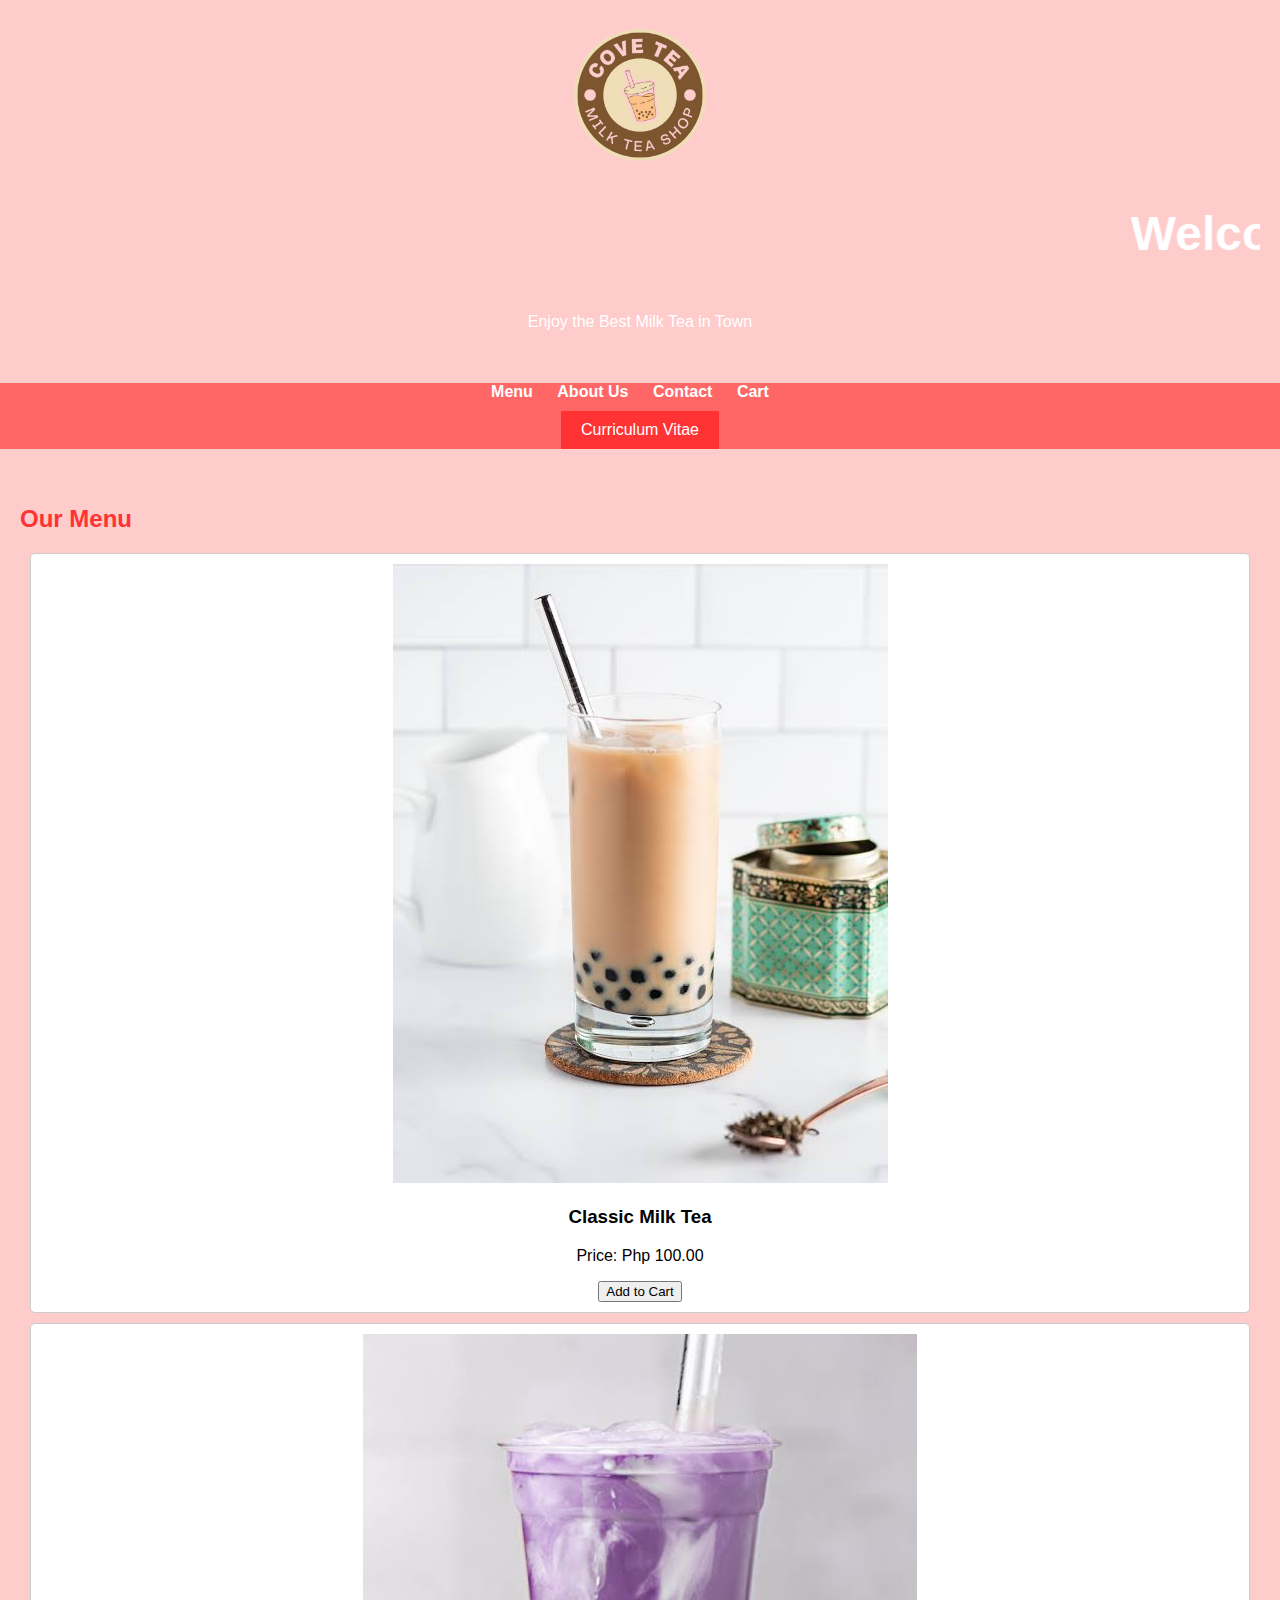
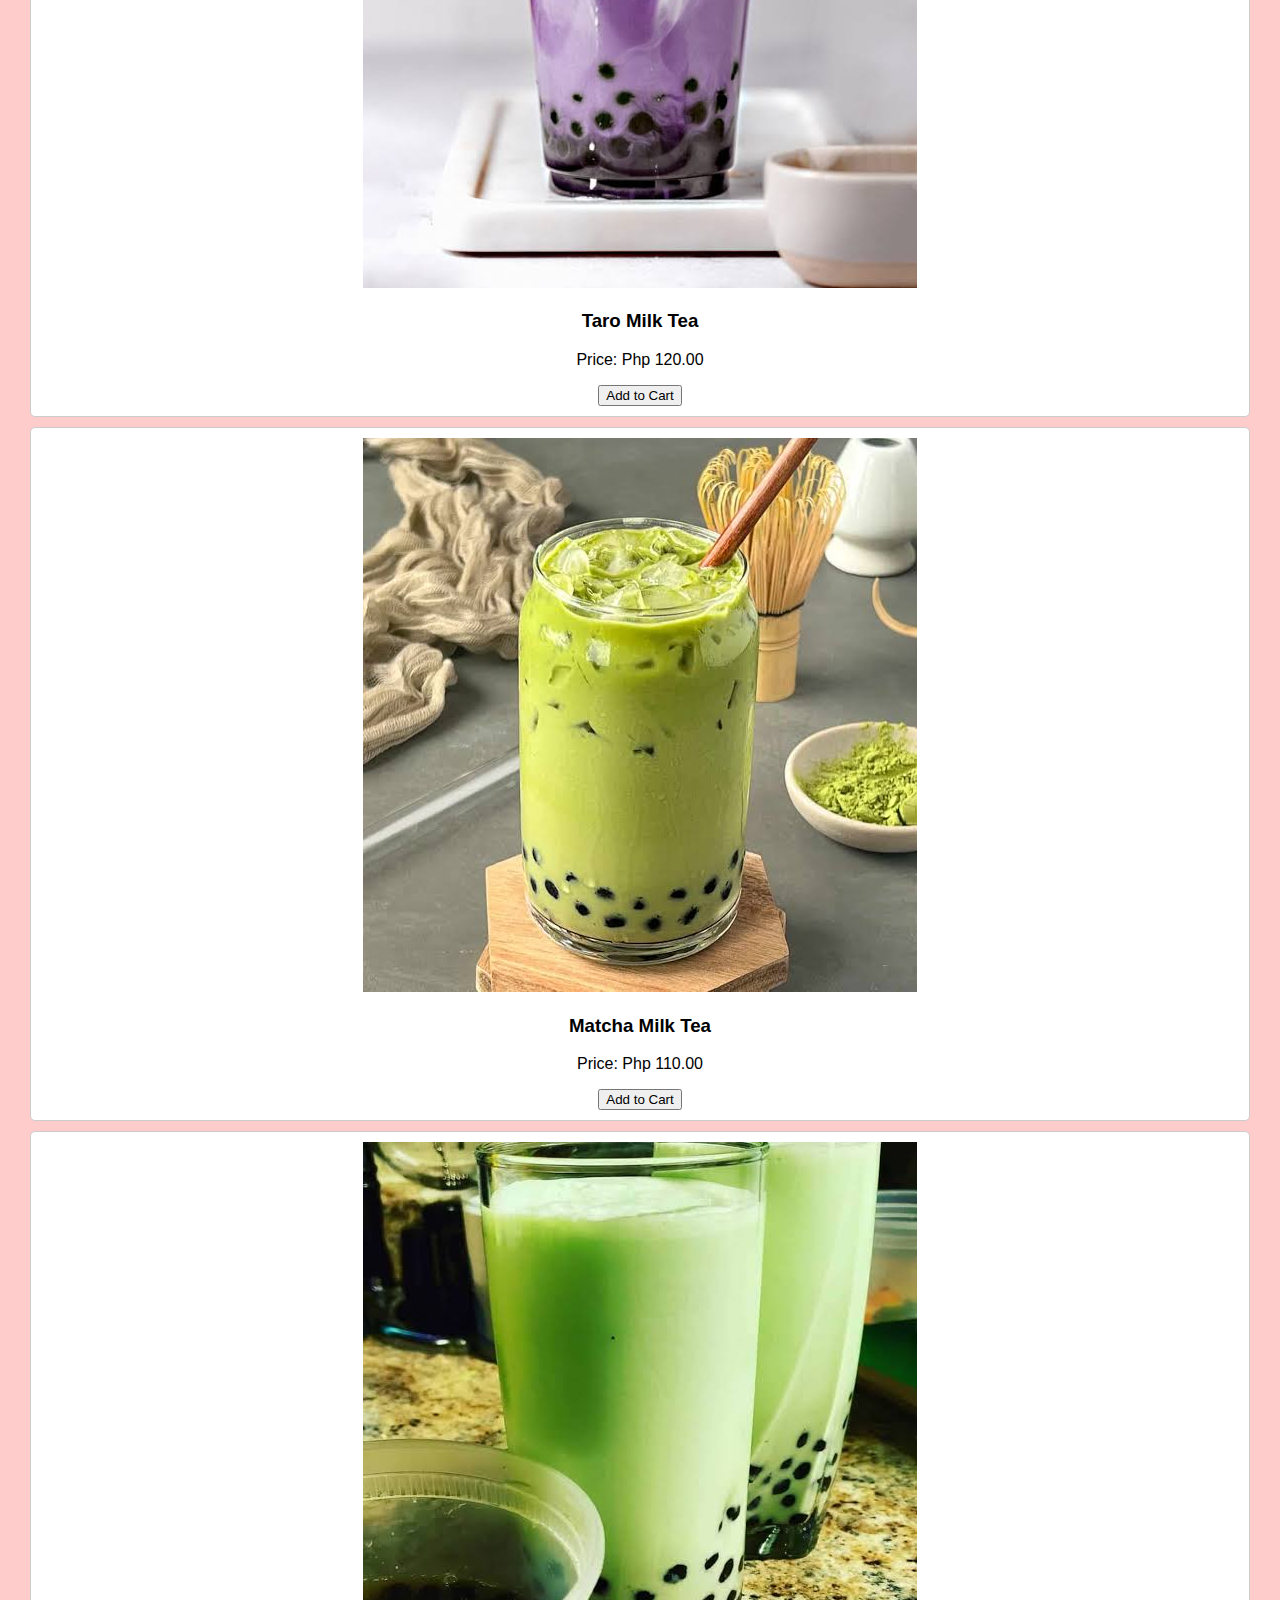
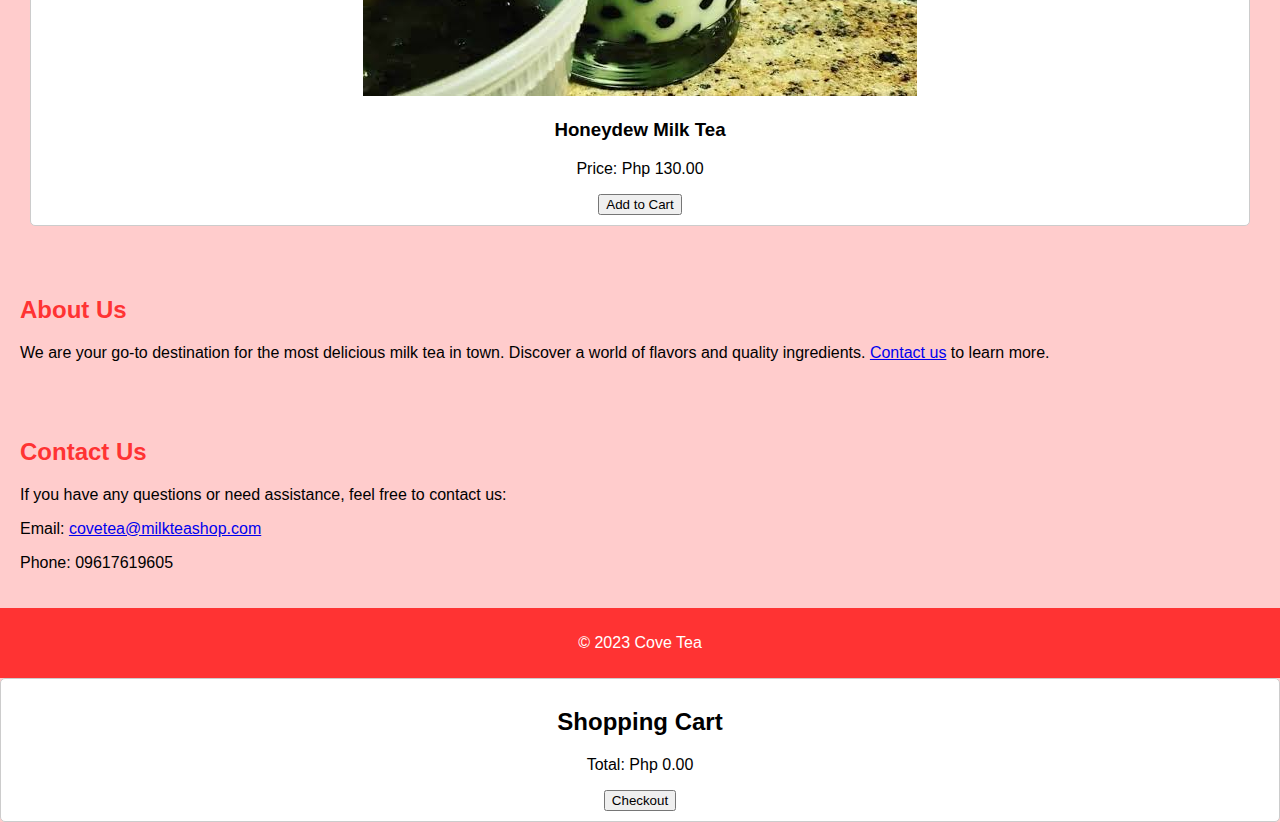
<file: index.html>
<!DOCTYPE html>
<html lang="en">
<head>
    <meta charset="UTF-8">
    <meta name="viewport" content="width=device-width, initial-scale=1.0">
    <link rel="stylesheet" type="text/css" href="style.css">
    <title>Cove Tea</title>
</head>
<body>
    <header>
        <img class="smaller-logo animated" src="logo1.png" alt="Your Milk Tea Shop Logo">
        <marquee behavior="scroll" direction="left" scrollamount="15">
            <h1>Welcome to Cove Tea</h1>
        </marquee>
        <p>Enjoy the Best Milk Tea in Town</p>
    </header>

    <nav>
        <ul>
            <li><a href="#products">Menu</a></li>
            <li><a href="#about">About Us</a></li>
            <li><a href="#contact">Contact</a></li>
            <li><a href="#cart">Cart</a></li>
            <button id="cvButton" onclick="navigateToCV()">Curriculum Vitae</button>
        </ul>
    </nav>

    <section id="products">
        <h2>Our Menu</h2>
        <div class="product">
            <img src="classic.jpeg" alt="Classic Milk Tea">
            <h3>Classic Milk Tea</h3>
            <p>Price: Php 100.00</p>
            <button onclick="addToCart('Classic Milk Tea', 100.00)">Add to Cart</button>
        </div>

        <div class="product">
            <img src="taro.jpeg" alt="Taro Milk Tea">
            <h3>Taro Milk Tea</h3>
            <p>Price: Php 120.00</p>
            <button onclick="addToCart('Taro Milk Tea', 120.00)">Add to Cart</button>
        </div>

        <div class="product">
            <img src="matcha.jpeg" alt="Matcha Milk Tea">
            <h3>Matcha Milk Tea</h3>
            <p>Price: Php 110.00</p>
            <button onclick="addToCart('Matcha Milk Tea', 110.00)">Add to Cart</button>
        </div>

        <div class="product">
            <img src="honeydew.jpeg" alt="Honeydew Milk Tea">
            <h3>Honeydew Milk Tea</h3>
            <p>Price: Php 130.00</p>
            <button onclick="addToCart('Honeydew Milk Tea', 130.00)">Add to Cart</button>
        </div>
    </section>

    <section id="about">
        <h2>About Us</h2>
        <p>We are your go-to destination for the most delicious milk tea in town. Discover a world of flavors and quality ingredients. <a href="#contact">Contact us</a> to learn more.</p>
    </section>

    <section id="contact">
        <h2>Contact Us</h2>
        <p>If you have any questions or need assistance, feel free to contact us:</p>
        <p>Email: <a href="mailto:covetea@milkteashop.com">covetea@milkteashop.com</a></p>
        <p>Phone: 09617619605</p>
    </section>

    <footer>
        <p>&copy; 2023 Cove Tea </p>
    </footer>

    <!-- Shopping Cart -->
    <div id="cart">
        <h2>Shopping Cart</h2>
        <ul id="cart-items">
        </ul>
        <p>Total: Php <span id="cart-total">0.00</span></p>
        <button onclick="checkout()">Checkout</button>
    </div>
    <script src="script.js"></script>
</body>
</html>
</file>
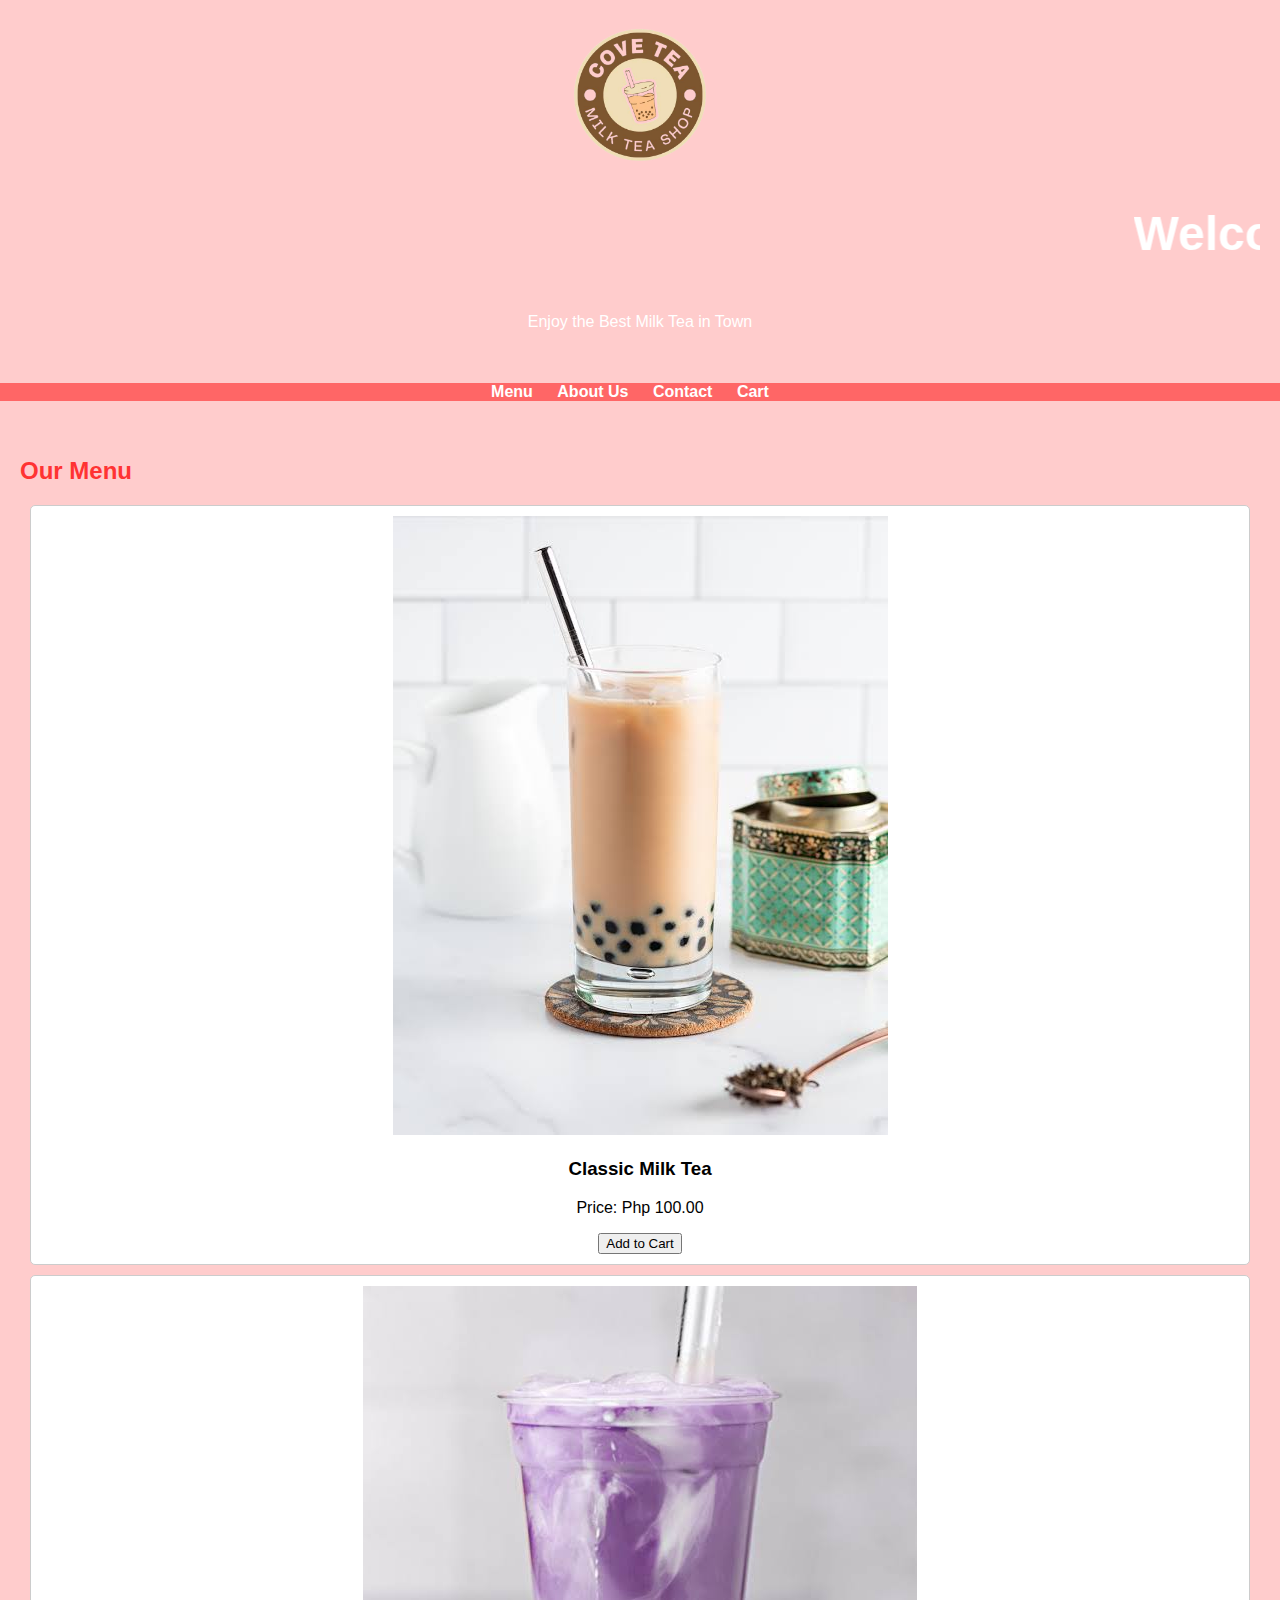
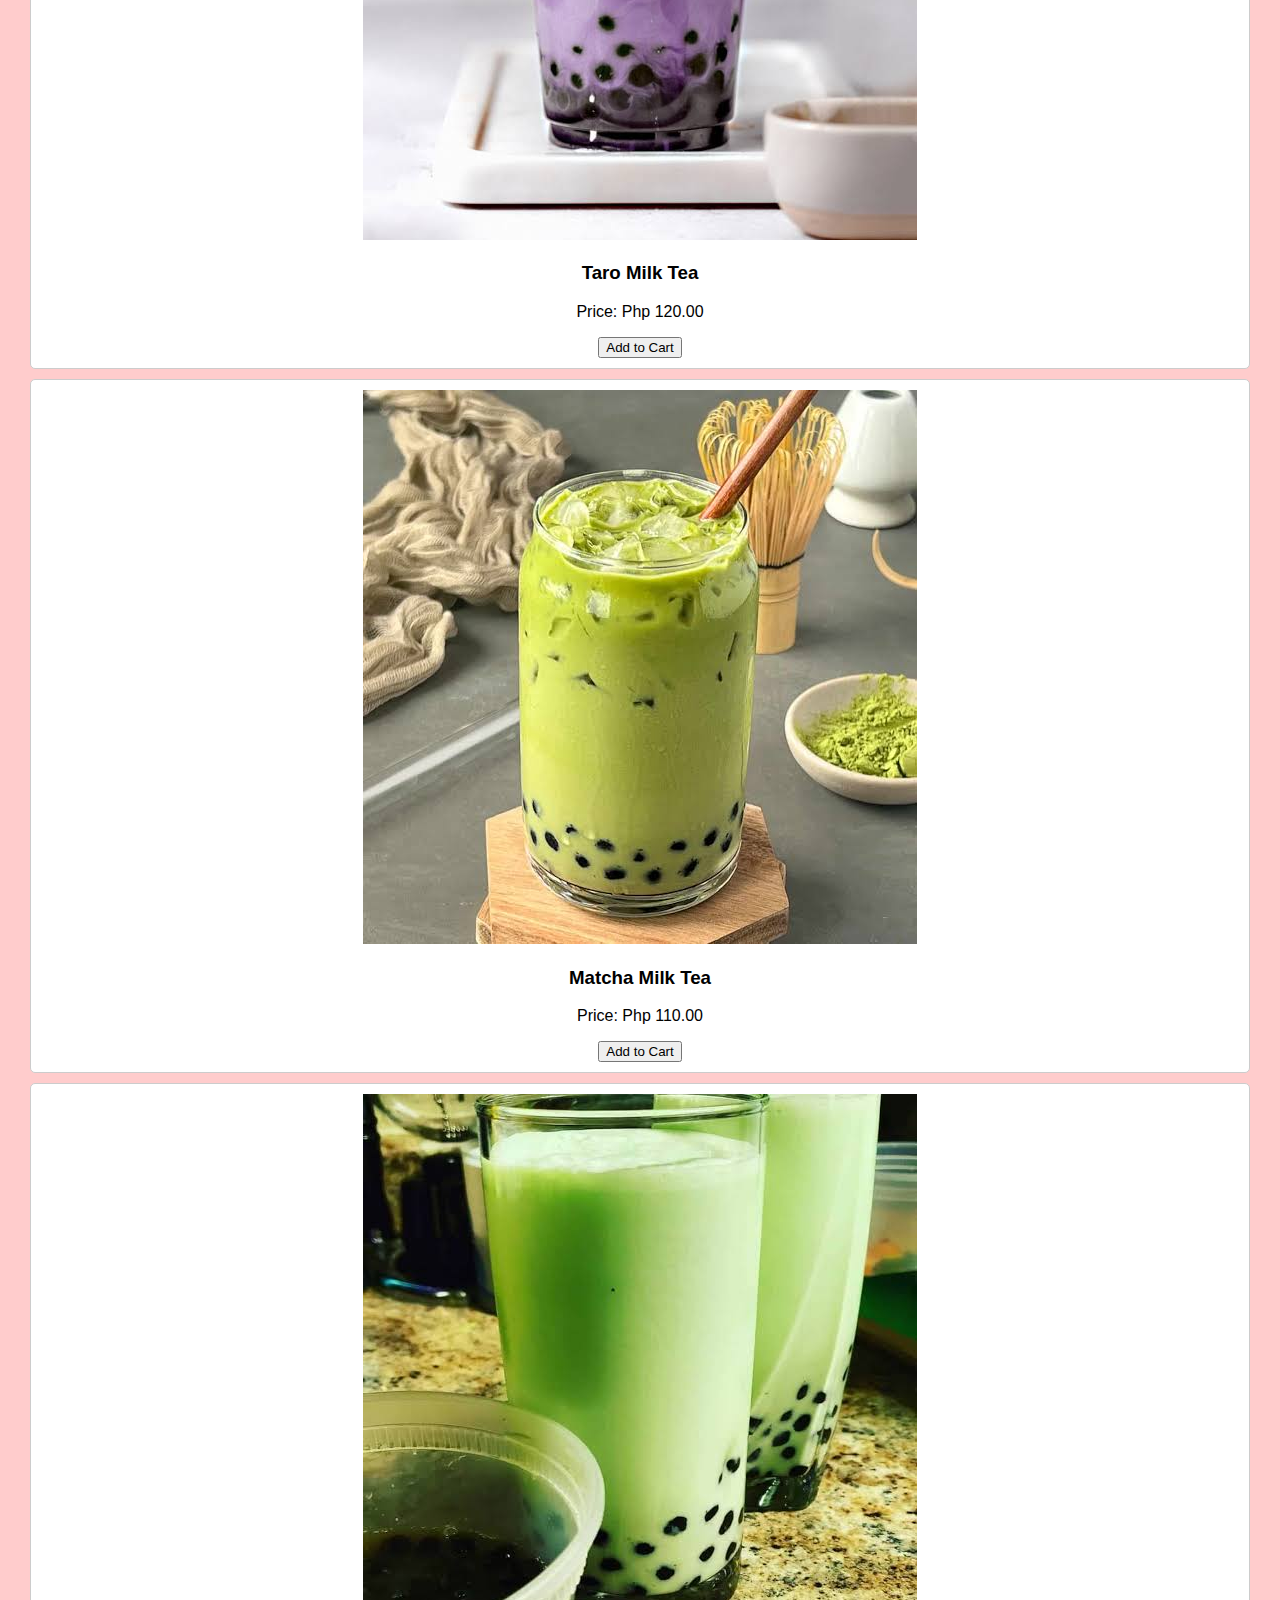
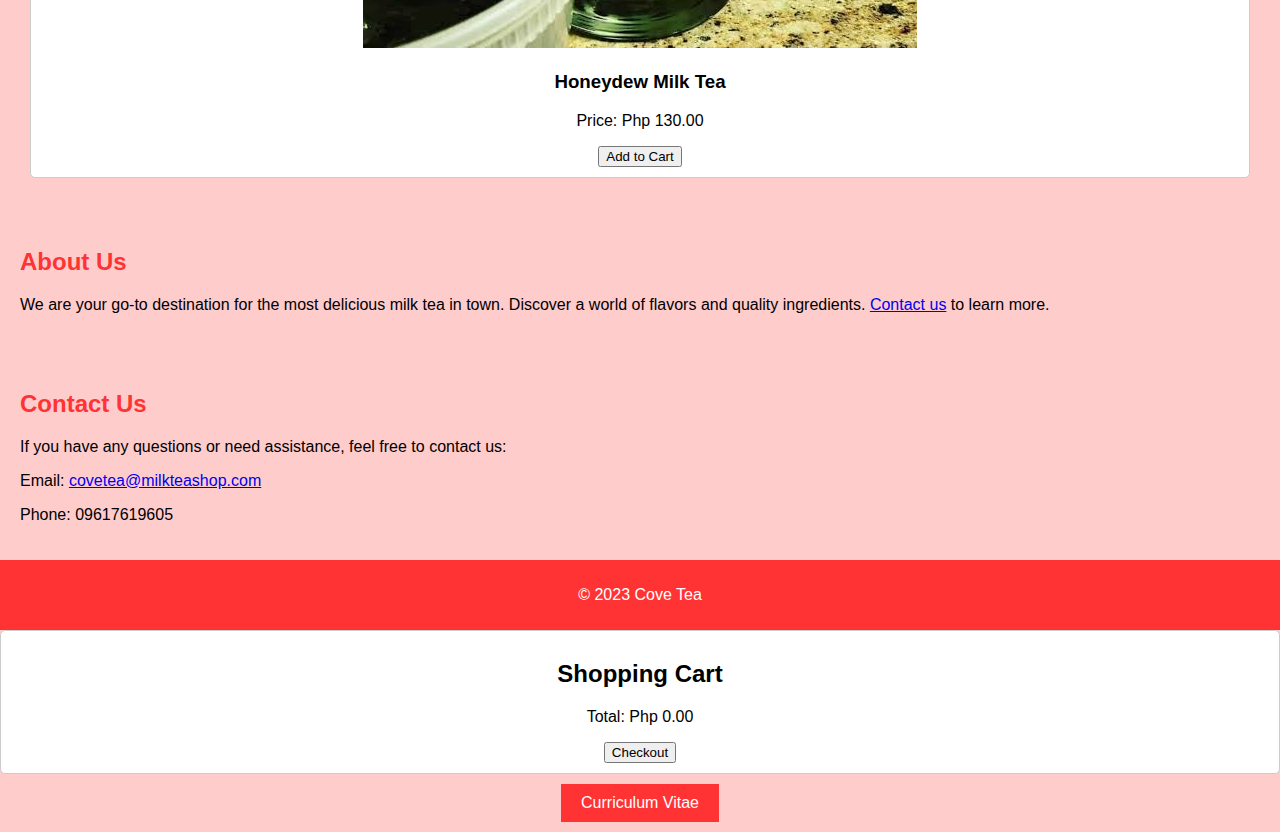
<file: web.html>
<!DOCTYPE html>
<html lang="en">
<head>
    <meta charset="UTF-8">
    <meta name="viewport" content="width=device-width, initial-scale=1.0">
    <link rel="stylesheet" type="text/css" href="style.css">
    <title>Cove Tea</title>
</head>
<body>
    <header>
        <img class="smaller-logo animated" src="logo1.png" alt="Your Milk Tea Shop Logo">
        <marquee behavior="scroll" direction="left" scrollamount="15">
            <h1>Welcome to Cove Tea</h1>
        </marquee>
        <p>Enjoy the Best Milk Tea in Town</p>
    </header>

    <nav>
        <ul>
            <li><a href="#products">Menu</a></li>
            <li><a href="#about">About Us</a></li>
            <li><a href="#contact">Contact</a></li>
            <li><a href="#cart">Cart</a></li>
        </ul>
    </nav>

    <section id="products">
        <h2>Our Menu</h2>
        <div class="product">
            <img src="classic.jpeg" alt="Classic Milk Tea">
            <h3>Classic Milk Tea</h3>
            <p>Price: Php 100.00</p>
            <button onclick="addToCart('Classic Milk Tea', 100.00)">Add to Cart</button>
        </div>

        <div class="product">
            <img src="taro.jpeg" alt="Taro Milk Tea">
            <h3>Taro Milk Tea</h3>
            <p>Price: Php 120.00</p>
            <button onclick="addToCart('Taro Milk Tea', 120.00)">Add to Cart</button>
        </div>

        <div class="product">
            <img src="matcha.jpeg" alt="Matcha Milk Tea">
            <h3>Matcha Milk Tea</h3>
            <p>Price: Php 110.00</p>
            <button onclick="addToCart('Matcha Milk Tea', 110.00)">Add to Cart</button>
        </div>

        <div class="product">
            <img src="honeydew.jpeg" alt="Honeydew Milk Tea">
            <h3>Honeydew Milk Tea</h3>
            <p>Price: Php 130.00</p>
            <button onclick="addToCart('Honeydew Milk Tea', 130.00)">Add to Cart</button>
        </div>
    </section>

    <section id="about">
        <h2>About Us</h2>
        <p>We are your go-to destination for the most delicious milk tea in town. Discover a world of flavors and quality ingredients. <a href="#contact">Contact us</a> to learn more.</p>
    </section>

    <section id="contact">
        <h2>Contact Us</h2>
        <p>If you have any questions or need assistance, feel free to contact us:</p>
        <p>Email: <a href="mailto:covetea@milkteashop.com">covetea@milkteashop.com</a></p>
        <p>Phone: 09617619605</p>
    </section>

    <footer>
        <p>&copy; 2023 Cove Tea </p>
    </footer>

    <!-- Shopping Cart -->
    <div id="cart">
        <h2>Shopping Cart</h2>
        <ul id="cart-items">
        </ul>
        <p>Total: Php <span id="cart-total">0.00</span></p>
        <button onclick="checkout()">Checkout</button>
    </div>

    <!-- Button for Curriculum Vitae -->
    <button id="cvButton" onclick="navigateToCV()">Curriculum Vitae</button>

    <script src="script.js"></script>
</body>
</html>
</file>
<file: style.css>
body {
    font-family: Arial, sans-serif;
    background-color: #ffcccc;
    margin: 0;
    padding: 0;
    position: relative;
}

header {
    background-color: #ffcccc;
    color: #fff;
    text-align: center;
    padding: 20px;
}

marquee {
    font-size: 24px;
}

nav ul {
    list-style: none;
    padding: 0;
    background-color: #ff6666;
    text-align: center;
}

nav ul li {
    display: inline;
    margin-right: 20px;
}

nav ul li a {
    text-decoration: none;
    color: #fff;
    font-weight: bold;
}

section {
    padding: 20px;
}

section h2 {
    color: #ff3333;
}

.product {
    background-color: #fff;
    border: 1px solid #ccc;
    border-radius: 5px;
    padding: 10px;
    margin: 10px;
    text-align: center;
}

.product img {
    max-width: 100%;
    height: auto;
}

.smaller-logo {
    max-width: 150px;
    height: auto;
    animation: logoAnimation 3s infinite alternate ease-in-out;
    transform-origin: center;
}

footer {
    background-color: #ff3333;
    color: #fff;
    text-align: center;
    padding: 10px;
}

/* CSS Animation */
button {
    transition: background-color 0.3s ease;
}

button:hover {
    background-color: #ff3333;
}

/* Shopping Cart Styles */
#cart {
    background-color: #fff;
    border: 1px solid #ccc;
    border-radius: 5px;
    padding: 10px;
    text-align: center;
}

@keyframes checkmark {
    from {
        opacity: 0;
        transform: scale(0.5);
    }
    to {
        opacity: 1;
        transform: scale(1);
    }
}

.added-to-cart {
    animation: checkmark 0.5s ease;
}

@keyframes logoAnimation {
    0% {
        transform: scale(1);
        content: url('logo1.png');
    }
    50% {
        transform: scale(1.5);
        content: url('logo2.png');
    }
    100% {
        transform: scale(1);
        content: url('logo1.png');
    }
}

/* Curriculum Vitae Button Style */
#cvButton {
    background-color: #ff3333;
    color: #fff;
    padding: 10px 20px;
    font-size: 16px;
    border: none;
    cursor: pointer;
    margin: 10px auto; /* Center the button horizontally */
    display: block; /* Make it a block-level element to center horizontally */
}

#cvButton:hover {
    background-color: #cc0000;
}
</file>
